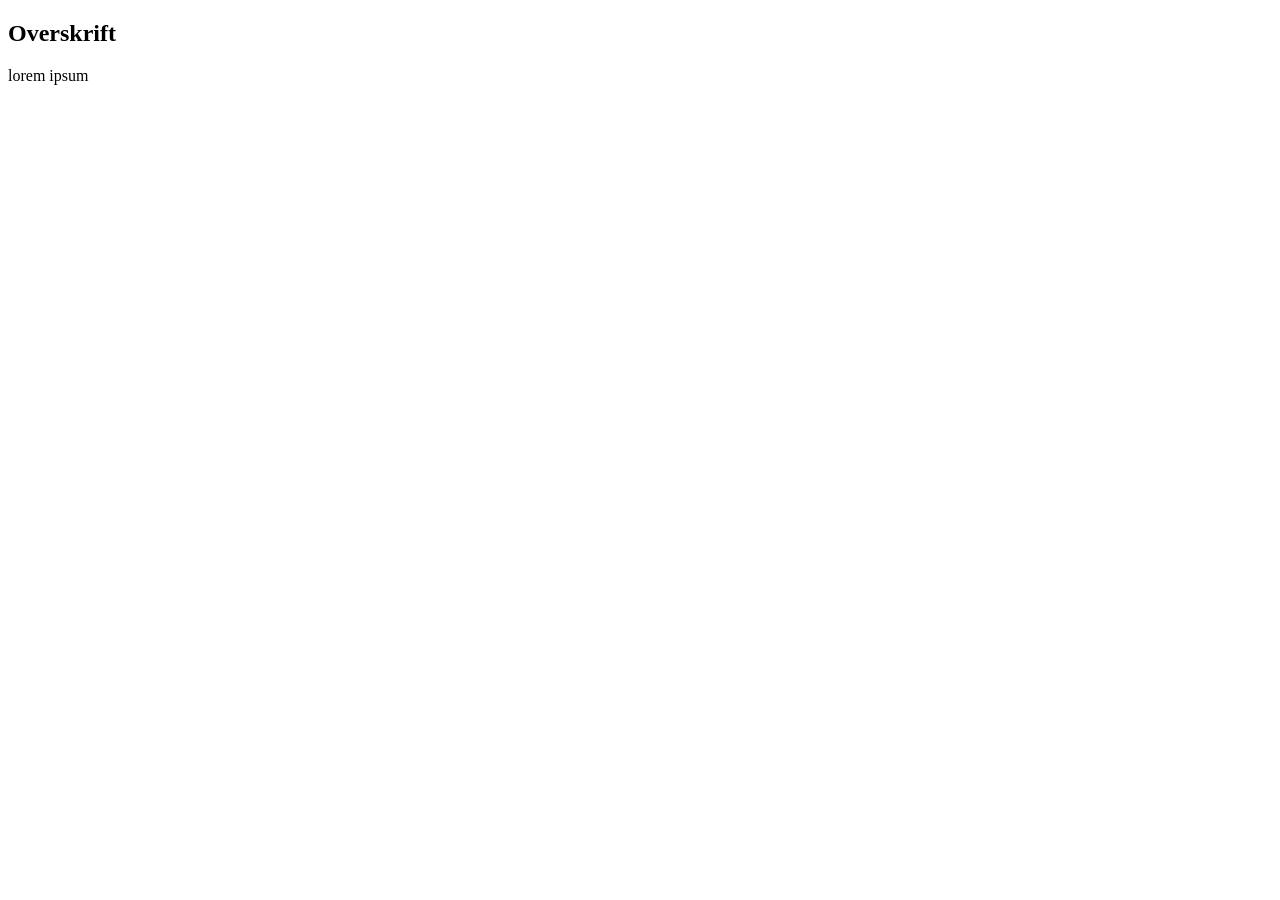
<file: test/index.html>
<!DOCTYPE html>
<html lang="en">
    <head>
        <meta charset="UTF-8>
        <meta name="viewport" content="width=devince-width, inital-scale=1.0">
        <title>Document</title>
    </head>
    <body>
        <section>
            <h2>Overskrift</h2>
            <p>
                lorem ipsum
            </o>
        </section>
    </body>
</html>
</file>
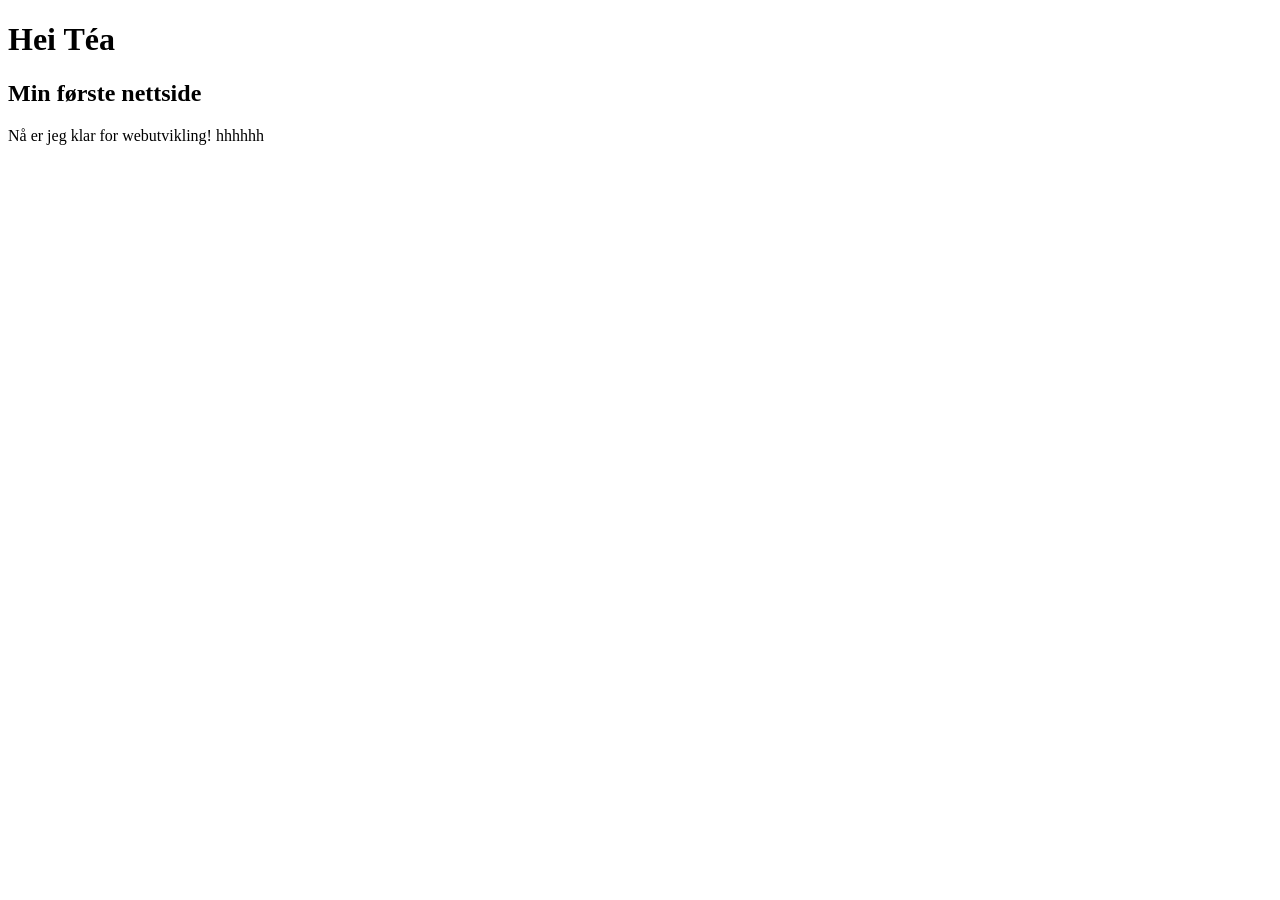
<file: Labøvelser/hei.html>
<!DOCTYPE html>
<html lang="en">

<head>
    <meta charset="UTF-8">
    <meta name="viewport" content="width=device-width, initial-scale=1.0">
    <title>Téas forside</title>
</head>

<body>
    <h1>Hei Téa</h1>
    <h2>Min første nettside</h2>
    <p>Nå er jeg klar for webutvikling! hhhhhh</p>
</body>

</html>
</file>
